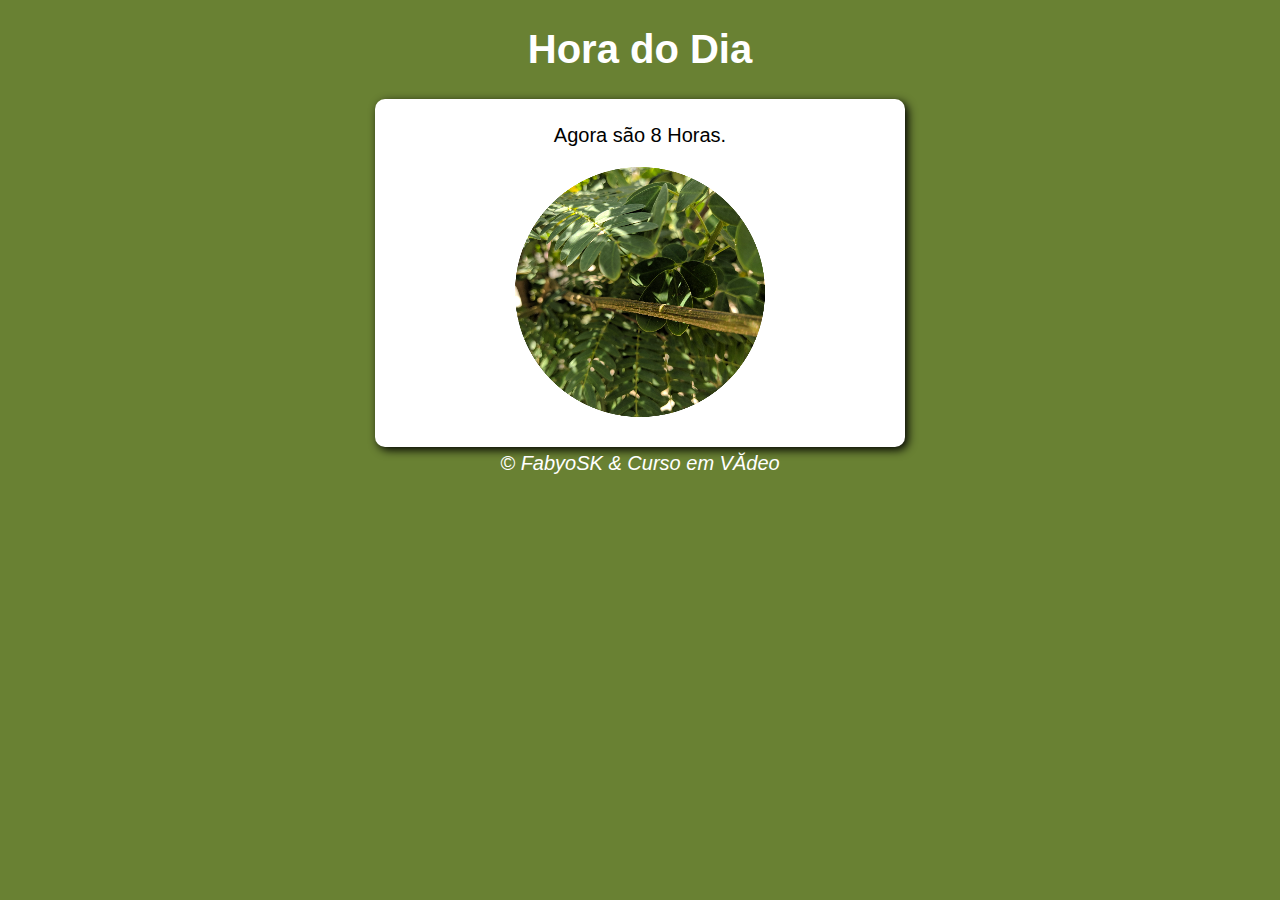
<file: exercicio01/index.html>
<!DOCTYPE html>
<html lang="pt">
<head>
    <title>Modelo de Exercícios</title>
    <link rel="stylesheet" href="style.css">
    
</head>
<body onload="carregar()">

<header>
 <h1>Hora do Dia</h1>
</header>
<section>
  <div id="msg">

  </div>
  <div id="foto">
    <img id="imagem" src="fotomanha.png">
  </div>
</section>
<footer>
  &copy; FabyoSK & Curso em Vídeo
</footer>
<script src="script.js" type="text/javascript" charset="utf-8"></script>
</body>
</html>
</file>
<file: exercicio01/style.css>
body{
   background: rgb(70, 142, 236);
   font: normal 15pt Arial
 }
 
 header{
   color: white;
   text-align: center;
 }
 div {
   text-align: center;
   padding: 10px;
 }
 section {
   background: white;
   border-radius: 10px;
   padding: 15px;
   width: 500px;
   margin: auto;
   box-shadow: 3px 3px 10px rgba(0,0,0,150);
 }
 
 footer {
   padding: 5px;
   color: white;
   text-align: center;
   font-style: italic;
 }
</file>
